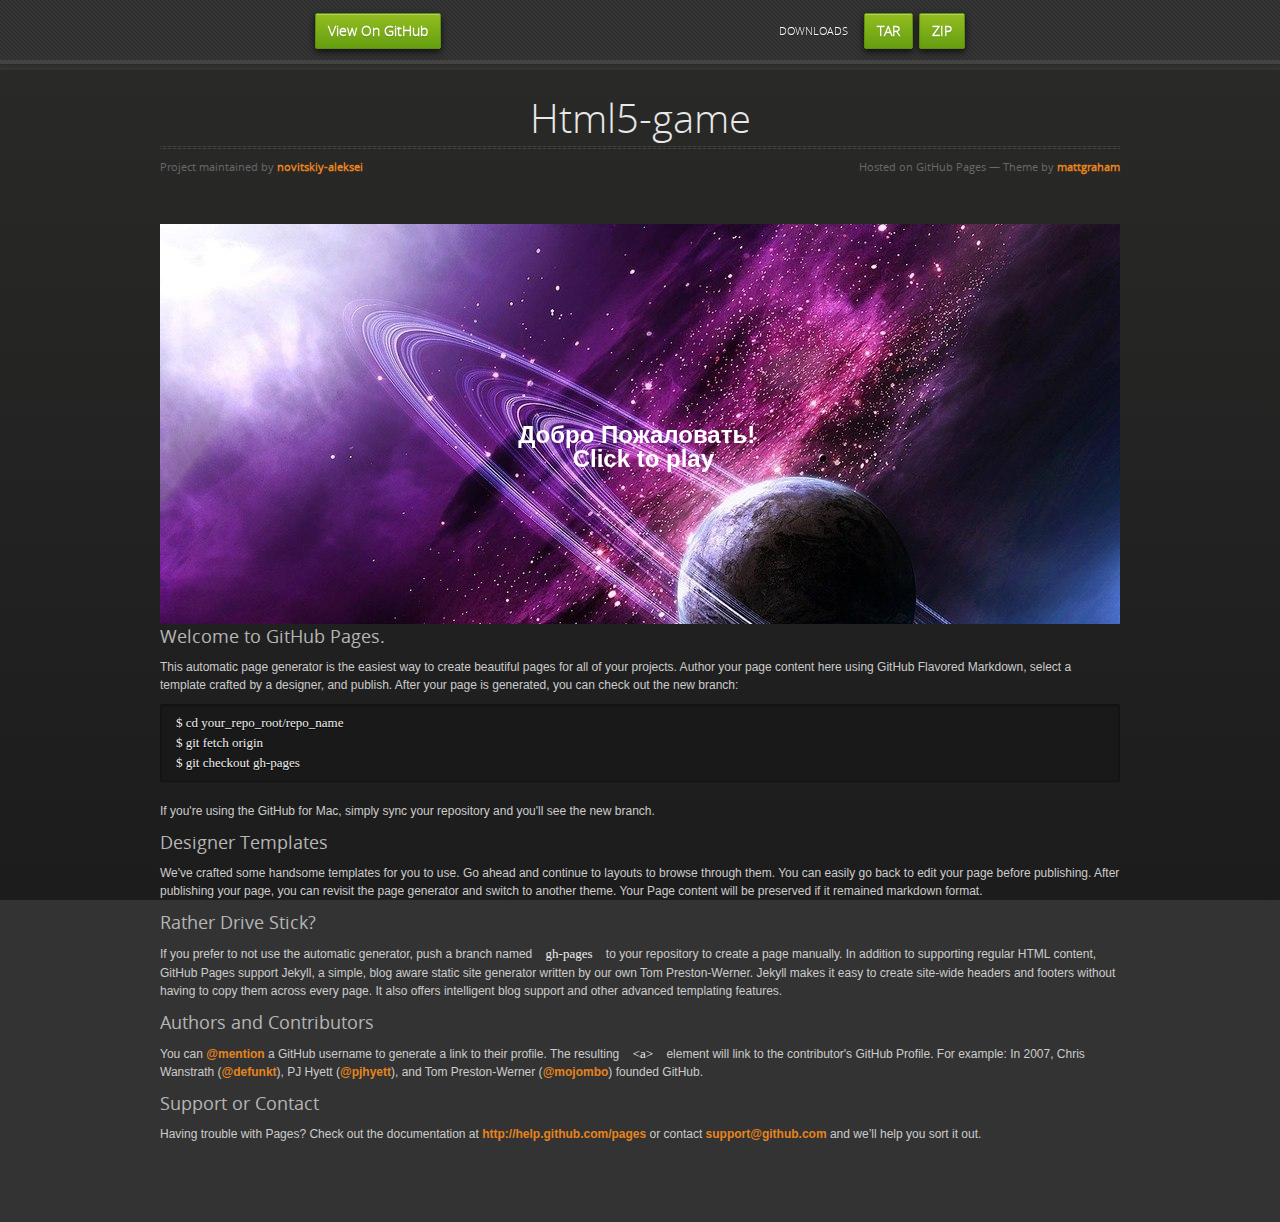
<file: index.html>
<!doctype html>
<html>
  <head>
    <meta charset="utf-8">
    <meta http-equiv="X-UA-Compatible" content="chrome=1">
    <title>Html5-game by novitskiy-aleksei</title>
    <link rel="stylesheet" href="stylesheets/styles.css">
    <link rel="stylesheet" href="stylesheets/pygment_trac.css">
    <script src="https://ajax.googleapis.com/ajax/libs/jquery/1.7.1/jquery.min.js"></script>
    <script src="javascripts/respond.js"></script>
    <!--[if lt IE 9]>
      <script src="//html5shiv.googlecode.com/svn/trunk/html5.js"></script>
    <![endif]-->
    <!--[if lt IE 8]>
    <link rel="stylesheet" href="stylesheets/ie.css">
    <![endif]-->
    <meta name="viewport" content="width=device-width, initial-scale=1, user-scalable=no">

    <link rel="stylesheet" type="text/css" href="assets/demoStyles.css" />

    <script type="text/javascript" src="assets/preloadjs-NEXT.min.js"></script>
    <script type="text/javascript" src="assets/soundjs-NEXT.min.js"></script>

    <!-- Note: All core EaselJS classes are listed here: -->
    <script type="text/javascript" src="createjs/events/Event.js"></script>
    <script type="text/javascript" src="createjs/events/EventDispatcher.js"></script>
    <script type="text/javascript" src="createjs/utils/IndexOf.js"></script>
    <script type="text/javascript" src="easeljs/utils/UID.js"></script>
    <script type="text/javascript" src="easeljs/utils/Ticker.js"></script>
    <script type="text/javascript" src="easeljs/geom/Matrix2D.js"></script>
    <script type="text/javascript" src="easeljs/geom/Point.js"></script>
    <script type="text/javascript" src="easeljs/geom/Rectangle.js"></script>
    <script type="text/javascript" src="easeljs/display/Shadow.js"></script>
    <script type="text/javascript" src="easeljs/display/SpriteSheet.js"></script>
    <script type="text/javascript" src="easeljs/display/Graphics.js"></script>
    <script type="text/javascript" src="easeljs/display/DisplayObject.js"></script>
    <script type="text/javascript" src="easeljs/display/Container.js"></script>
    <script type="text/javascript" src="easeljs/display/Stage.js"></script>
    <script type="text/javascript" src="easeljs/display/Bitmap.js"></script>
    <script type="text/javascript" src="easeljs/display/Sprite.js"></script>
    <script type="text/javascript" src="easeljs/display/BitmapAnimation.js"></script>
    <script type="text/javascript" src="easeljs/display/BitmapText.js"></script>
    <script type="text/javascript" src="easeljs/display/Shape.js"></script>
    <script type="text/javascript" src="easeljs/display/Text.js"></script>
    <script type="text/javascript" src="easeljs/display/DOMElement.js"></script>
    <script type="text/javascript" src="easeljs/events/MouseEvent.js"></script>
    <script type="text/javascript" src="easeljs/filters/Filter.js"></script>
    <script type="text/javascript" src="easeljs/ui/ButtonHelper.js"></script>
    <script type="text/javascript" src="easeljs/ui/Touch.js"></script>
    <script type="text/javascript" src="easeljs/utils/SpriteSheetUtils.js"></script>
    <script type="text/javascript" src="easeljs/utils/SpriteSheetBuilder.js"></script>

    <!-- We also provide hosted minified versions of all CreateJS libraries.
        http://code.createjs.com -->

    <!-- Game script below -->
    <script type="text/javascript" src="assets/SpaceRock.js"></script>
    <script type="text/javascript" src="assets/Ship.js"></script>

    <script>

    var DIFFICULTY = 2;			//how fast the game gets mor difficult
    var ROCK_TIME = 110;		//aprox tick count until a new asteroid gets introduced
    var SUB_ROCK_COUNT = 4;		//how many small rocks to make on rock death
    var BULLET_TIME = 5;		//ticks between bullets
    var BULLET_ENTROPY = 100;	//how much energy a bullet has before it runs out.

    var TURN_FACTOR = 7;		//how far the ship turns per frame
    var BULLET_SPEED = 17;		//how fast the bullets move

    var KEYCODE_ENTER = 13;		//usefull keycode
    var KEYCODE_SPACE = 32;		//usefull keycode
    var KEYCODE_UP = 38;		//usefull keycode
    var KEYCODE_LEFT = 37;		//usefull keycode
    var KEYCODE_RIGHT = 39;		//usefull keycode
    var KEYCODE_W = 87;			//usefull keycode
    var KEYCODE_A = 65;			//usefull keycode
    var KEYCODE_D = 68;			//usefull keycode

    var shootHeld;			//is the user holding a shoot command
    var lfHeld;				//is the user holding a turn left command
    var rtHeld;				//is the user holding a turn right command
    var fwdHeld;			//is the user holding a forward command

    var timeToRock;			//difficulty adjusted version of ROCK_TIME
    var nextRock;			//ticks left until a new space rock arrives
    var nextBullet;			//ticks left until the next shot is fired

    var rockBelt;			//space rock array
    var bulletStream;		//bullet array

    var canvas;			//Main canvas
    var stage;			//Main display stage

    var ship;			//the actual ship
    var alive;			//wheter the player is alive

    var messageField;		//Message display field
    var scoreField;			//score Field

    var loadingInterval = 0;

    var preload;

    //register key functions
    document.onkeydown = handleKeyDown;
    document.onkeyup = handleKeyUp;

    var preload;

    function init() {
        if (window.top != window) {
            document.getElementById("header").style.display = "none";
        }

        if (!createjs.Sound.initializeDefaultPlugins()) {
            document.getElementById("error").style.display = "block";
            document.getElementById("content").style.display = "none";
            return;
        }

        if (createjs.Sound.BrowserDetect.isIOS || createjs.Sound.BrowserDetect.isAndroid) {  // || createjs.Sound.BrowserDetect.isBlackberry  OJR blackberry has not been tested yet
            document.getElementById("mobile").style.display = "block";
            document.getElementById("content").style.display = "none";
            return;
        }

        canvas = document.getElementById("gameCanvas");
        stage = new createjs.Stage(canvas);
        messageField = new createjs.Text("Loading", "bold 24px Arial", "#FFFFFF");
        messageField.maxWidth = 1000;
        messageField.textAlign = "center";
        messageField.x = canvas.width / 2;
        messageField.y = canvas.height / 2;
        stage.addChild(messageField);
        stage.update(); 	//update the stage to show text

        // begin loading content (only sounds to load)
        var manifest = [
            {id:"begin", src:"assets/Game-Spawn.mp3|assets/Game-Spawn.ogg"},
            {id:"break", src:"assets/Game-Break.mp3|assets/Game-Break.ogg", data:6},
            {id:"death", src:"assets/Game-Death.mp3|assets/Game-Death.ogg"},
            {id:"laser", src:"assets/Game-Shot.mp3|assets/Game-Shot.ogg", data:6},
            {id:"music", src:"assets/18-machinae_supremacy-lord_krutors_dominion.mp3|assets/18-machinae_supremacy-lord_krutors_dominion.ogg"}
        ];

        preload = new createjs.LoadQueue();
        preload.installPlugin(createjs.Sound);
        preload.addEventListener("complete", doneLoading); // add an event listener for when load is completed
        preload.addEventListener("progress", updateLoading);
        preload.loadManifest(manifest);
    }

    function stop() {
        if (preload != null) { preload.close(); }
        createjs.Sound.stop();
    }

    function updateLoading() {
        messageField.text = "Loading " + (preload.progress*100|0) + "%"
        stage.update();
    }


    function doneLoading(event) {
        clearInterval(loadingInterval);
        scoreField = new createjs.Text("0", "bold 12px Arial", "#FFFFFF");
        scoreField.textAlign = "right";
        scoreField.x = canvas.width - 10;
        scoreField.y = 22;
        scoreField.maxWidth = 1000;

        messageField.text = "Добро Пожаловать! \r\n Click to play";

        // start the music
        createjs.Sound.play("music", createjs.Sound.INTERRUPT_NONE, 0, 0, -1, 0.4);

        watchRestart();
    }

    function watchRestart() {
        //watch for clicks
        stage.addChild(messageField);
        stage.update(); 	//update the stage to show text
        canvas.onclick = handleClick;
    }

    function handleClick() {
        //prevent extra clicks and hide text
        canvas.onclick = null;
        stage.removeChild(messageField);

        // indicate the player is now on screen
        createjs.Sound.play("begin");

        restart();
    }

    //reset all game logic
    function restart() {
        //hide anything on stage and show the score
        stage.removeAllChildren();
        scoreField.text = (0).toString();
        stage.addChild(scoreField);

        //new arrays to dump old data
        rockBelt = new Array();
        bulletStream = new Array();

        //create the player
        alive = true;
        ship = new Ship();
        ship.x = canvas.width / 2;
        ship.y = canvas.height / 2;

        //log time untill values
        timeToRock = ROCK_TIME;
        nextRock = nextBullet = 0;

        //reset key presses
        shootHeld =	lfHeld = rtHeld = fwdHeld = dnHeld = false;

        //ensure stage is blank and add the ship
        stage.clear();
        stage.addChild(ship);

        //start game timer
        if (!createjs.Ticker.hasEventListener("tick")) {
            createjs.Ticker.addEventListener("tick", tick);
        }
    }

    function tick(event) {
        //handle firing
        if(nextBullet <= 0) {
            if(alive && shootHeld){
                nextBullet = BULLET_TIME;
                fireBullet();
            }
        } else {
            nextBullet--;
        }

        //handle turning
        if(alive && lfHeld){
            ship.rotation -= TURN_FACTOR;
        } else if(alive && rtHeld) {
            ship.rotation += TURN_FACTOR;
        }

        //handle thrust
        if(alive && fwdHeld){
            ship.accelerate();
        }

        //handle new spaceRocks
        if(nextRock <= 0) {
            if(alive){
                timeToRock -= DIFFICULTY;	//reduce spaceRock spacing slowly to increase difficulty with time
                var index = getSpaceRock(SpaceRock.LRG_ROCK);
                rockBelt[index].floatOnScreen(canvas.width, canvas.height);
                nextRock = timeToRock + timeToRock*Math.random();
            }
        } else {
            nextRock--;
        }

        //handle ship looping
        if(alive && outOfBounds(ship, ship.bounds)) {
            placeInBounds(ship, ship.bounds);
        }

        //handle bullet movement and looping
        for(bullet in bulletStream) {
            var o = bulletStream[bullet];
            if(!o || !o.active) { continue; }
            if(outOfBounds(o, ship.bounds)) {
                placeInBounds(o, ship.bounds);
            }
            o.x += Math.sin(o.rotation*(Math.PI/-180))*BULLET_SPEED;
            o.y += Math.cos(o.rotation*(Math.PI/-180))*BULLET_SPEED;

            if(--o.entropy <= 0) {
                stage.removeChild(o);
                o.active = false;
            }
        }

        //handle spaceRocks (nested in one loop to prevent excess loops)
        for(spaceRock in rockBelt) {
            var o = rockBelt[spaceRock];
            if(!o || !o.active) { continue; }

            //handle spaceRock movement and looping
            if(outOfBounds(o, o.bounds)) {
                placeInBounds(o, o.bounds);
            }
            o.tick(event);


            //handle spaceRock ship collisions
            if(alive && o.hitRadius(ship.x, ship.y, ship.hit)) {
                alive = false;

                stage.removeChild(ship);
                messageField.text = "You're dead:  Click or hit enter to play again";
                stage.addChild(messageField);
                watchRestart();

                //play death sound
                createjs.Sound.play("death", createjs.Sound.INTERRUPT_ANY);
                continue;
            }

            //handle spaceRock bullet collisions
            for(bullet in bulletStream) {
                var p = bulletStream[bullet];
                if(!p || !p.active) { continue; }

                if(o.hitPoint(p.x, p.y)) {
                    var newSize;
                    switch(o.size) {
                        case SpaceRock.LRG_ROCK: newSize = SpaceRock.MED_ROCK;
                            break;
                        case SpaceRock.MED_ROCK: newSize = SpaceRock.SML_ROCK;
                            break;
                        case SpaceRock.SML_ROCK: newSize = 0;
                            break;
                    }

                    //score
                    if(alive) {
                        addScore(o.score);
                    }

                    //create more
                    if(newSize > 0) {
                        var i;
                        var index;
                        var offSet;

                        for(i=0; i < SUB_ROCK_COUNT; i++){
                            index = getSpaceRock(newSize);
                            offSet = (Math.random() * o.size*2) - o.size;
                            rockBelt[index].x = o.x + offSet;
                            rockBelt[index].y = o.y + offSet;
                        }
                    }

                    //remove
                    stage.removeChild(o);
                    rockBelt[spaceRock].active = false;

                    stage.removeChild(p);
                    bulletStream[bullet].active = false;

                    // play sound
                    createjs.Sound.play("break", createjs.Sound.INTERUPT_LATE, 0, 0.8);
                }
            }
        }

        //call sub ticks
        ship.tick(event);
        stage.update(event);
    }

    function outOfBounds(o, bounds) {
        //is it visibly off screen
        return o.x < bounds*-2 || o.y < bounds*-2 || o.x > canvas.width+bounds*2 || o.y > canvas.height+bounds*2;
    }

    function placeInBounds(o, bounds) {
        //if its visual bounds are entirely off screen place it off screen on the other side
        if(o.x > canvas.width+bounds*2) {
            o.x = bounds*-2;
        } else if(o.x < bounds*-2) {
            o.x = canvas.width+bounds*2;
        }

        //if its visual bounds are entirely off screen place it off screen on the other side
        if(o.y > canvas.height+bounds*2) {
            o.y = bounds*-2;
        } else if(o.y < bounds*-2) {
            o.y = canvas.height+bounds*2;
        }
    }

    function fireBullet() {
        //create the bullet
        var o = bulletStream[getBullet()];
        o.x = ship.x;
        o.y = ship.y;
        o.rotation = ship.rotation;
        o.entropy = BULLET_ENTROPY;
        o.active = true;

        //draw the bullet
        o.graphics.beginStroke("#FFFFFF").moveTo(-1, 0).lineTo(1, 0);

        // play the shot sound
        createjs.Sound.play("laser", createjs.Sound.INTERUPT_LATE);
    }

    function getSpaceRock(size) {
        var i = 0;
        var len = rockBelt.length;

        //pooling approach
        while(i <= len){
            if(!rockBelt[i]) {
                rockBelt[i] = new SpaceRock(size);
                break;
            } else if(!rockBelt[i].active) {
                rockBelt[i].activate(size);
                break;
            } else {
                i++;
            }
        }

        if(len == 0) {
            rockBelt[0] = new SpaceRock(size);
        }

        stage.addChild(rockBelt[i]);
        return i;
    }

    function getBullet() {
        var i = 0;
        var len = bulletStream.length;

        //pooling approach
        while(i <= len){
            if(!bulletStream[i]) {
                bulletStream[i] = new createjs.Shape();
                break;
            } else if(!bulletStream[i].active) {
                bulletStream[i].active = true;
                break;
            } else {
                i++;
            }
        }

        if(len == 0) {
            bulletStream[0] = new createjs.Shape();
        }

        stage.addChild(bulletStream[i]);
        return i;
    }

    //allow for WASD and arrow control scheme
    function handleKeyDown(e) {
        //cross browser issues exist
        if(!e){ var e = window.event; }
        switch(e.keyCode) {
            case KEYCODE_SPACE:	shootHeld = true; return false;
            case KEYCODE_A:
            case KEYCODE_LEFT:	lfHeld = true; return false;
            case KEYCODE_D:
            case KEYCODE_RIGHT: rtHeld = true; return false;
            case KEYCODE_W:
            case KEYCODE_UP:	fwdHeld = true; return false;
            case KEYCODE_ENTER:	 if(canvas.onclick == handleClick){ handleClick(); }return false;
        }
    }

    function handleKeyUp(e) {
        //cross browser issues exist
        if(!e){ var e = window.event; }
        switch(e.keyCode) {
            case KEYCODE_SPACE:	shootHeld = false; break;
            case KEYCODE_A:
            case KEYCODE_LEFT:	lfHeld = false; break;
            case KEYCODE_D:
            case KEYCODE_RIGHT: rtHeld = false; break;
            case KEYCODE_W:
            case KEYCODE_UP:	fwdHeld = false; break;
        }
    }

    function addScore(value) {
        //trust the field will have a number and add the score
        scoreField.text = (Number(scoreField.text) + Number(value)).toString();
    }

    </script>

  </head>

  <style type="text/css">
      #content{margin: 0 auto;user-select: none;background-color:#000000;width: 960px;height: 400px;}
      .title{margin: 0 auto;text-align: center;font-size: 45px;}
      #gameCanvas{background-image: url(assets/background.jpg);}
  </style>

  <body onload="init();">
      <div id="header">
        <nav>
          <li class="fork"><a href="https://github.com/novitskiy-aleksei/html5-game">View On GitHub</a></li>
          <li class="downloads"><a href="https://github.com/novitskiy-aleksei/html5-game/zipball/master">ZIP</a></li>
          <li class="downloads"><a href="https://github.com/novitskiy-aleksei/html5-game/tarball/master">TAR</a></li>
          <li class="title">DOWNLOADS</li>
        </nav>
      </div><!-- end header -->

    <div class="wrapper">

      <section>
        <div id="title">
          <h1>Html5-game</h1>
          <p></p>
          <hr>
          <span class="credits left">Project maintained by <a href="https://github.com/novitskiy-aleksei">novitskiy-aleksei</a></span>
          <span class="credits right">Hosted on GitHub Pages &mdash; Theme by <a href="https://twitter.com/michigangraham">mattgraham</a></span>
        </div>

          <div id="content">
              <canvas id="gameCanvas" width="960" height="400"></canvas>
          </div>

          <div id="error">
              <h1>Sorry!</h1>
              <p>SoundJS is not currently supported in your browser.</p>
          </div>

        <h3>
<a name="welcome-to-github-pages" class="anchor" href="#welcome-to-github-pages"><span class="octicon octicon-link"></span></a>Welcome to GitHub Pages.</h3>

<p>This automatic page generator is the easiest way to create beautiful pages for all of your projects. Author your page content here using GitHub Flavored Markdown, select a template crafted by a designer, and publish. After your page is generated, you can check out the new branch:</p>

<pre><code>$ cd your_repo_root/repo_name
$ git fetch origin
$ git checkout gh-pages
</code></pre>

<p>If you're using the GitHub for Mac, simply sync your repository and you'll see the new branch.</p>

<h3>
<a name="designer-templates" class="anchor" href="#designer-templates"><span class="octicon octicon-link"></span></a>Designer Templates</h3>

<p>We've crafted some handsome templates for you to use. Go ahead and continue to layouts to browse through them. You can easily go back to edit your page before publishing. After publishing your page, you can revisit the page generator and switch to another theme. Your Page content will be preserved if it remained markdown format.</p>

<h3>
<a name="rather-drive-stick" class="anchor" href="#rather-drive-stick"><span class="octicon octicon-link"></span></a>Rather Drive Stick?</h3>

<p>If you prefer to not use the automatic generator, push a branch named <code>gh-pages</code> to your repository to create a page manually. In addition to supporting regular HTML content, GitHub Pages support Jekyll, a simple, blog aware static site generator written by our own Tom Preston-Werner. Jekyll makes it easy to create site-wide headers and footers without having to copy them across every page. It also offers intelligent blog support and other advanced templating features.</p>

<h3>
<a name="authors-and-contributors" class="anchor" href="#authors-and-contributors"><span class="octicon octicon-link"></span></a>Authors and Contributors</h3>

<p>You can <a href="https://github.com/blog/821" class="user-mention">@mention</a> a GitHub username to generate a link to their profile. The resulting <code>&lt;a&gt;</code> element will link to the contributor's GitHub Profile. For example: In 2007, Chris Wanstrath (<a href="https://github.com/defunkt" class="user-mention">@defunkt</a>), PJ Hyett (<a href="https://github.com/pjhyett" class="user-mention">@pjhyett</a>), and Tom Preston-Werner (<a href="https://github.com/mojombo" class="user-mention">@mojombo</a>) founded GitHub.</p>

<h3>
<a name="support-or-contact" class="anchor" href="#support-or-contact"><span class="octicon octicon-link"></span></a>Support or Contact</h3>

<p>Having trouble with Pages? Check out the documentation at <a href="http://help.github.com/pages">http://help.github.com/pages</a> or contact <a href="mailto:support@github.com">support@github.com</a> and we’ll help you sort it out.</p>
      </section>

    </div>
    <!--[if !IE]><script>fixScale(document);</script><![endif]-->
    
  </body>
</html>
</file>
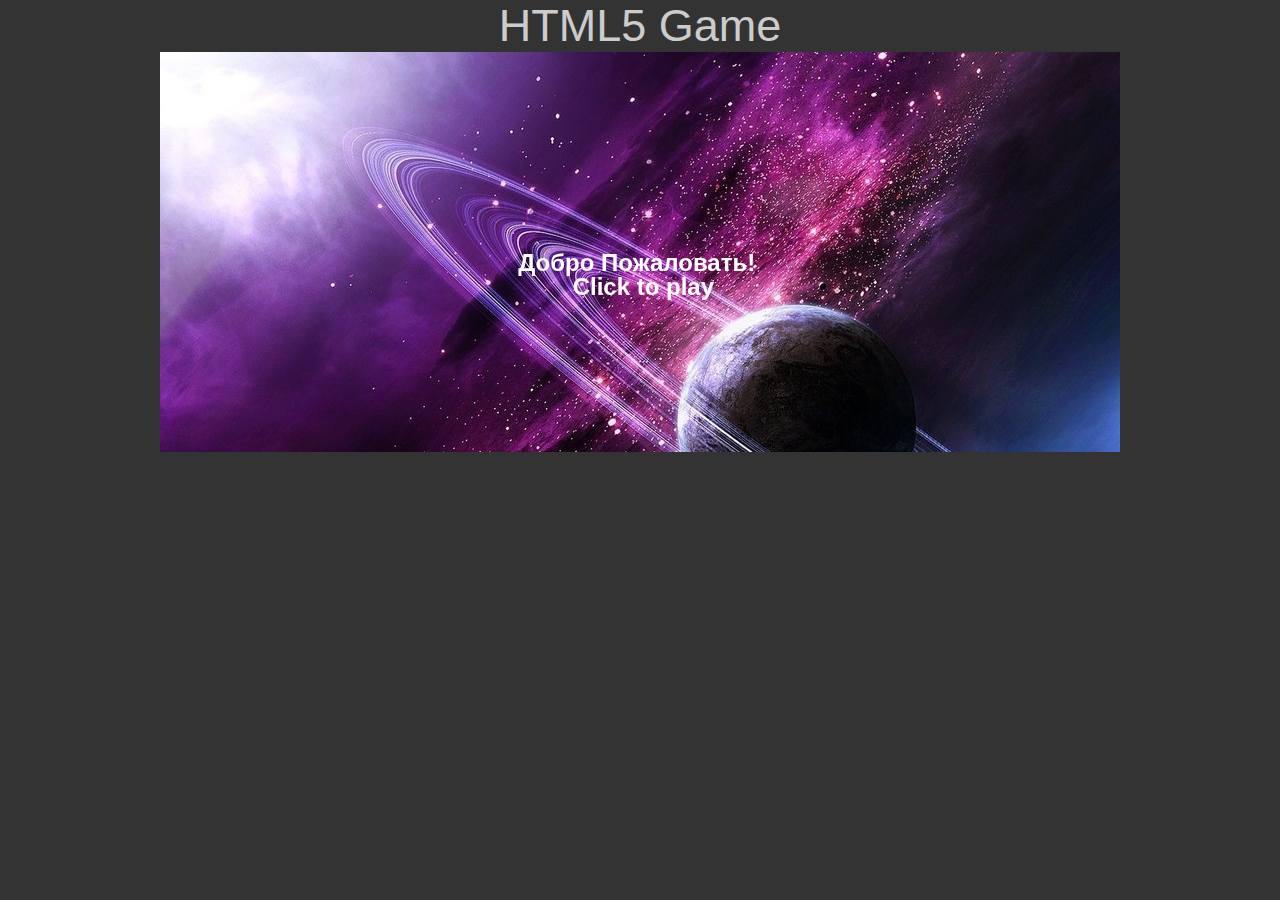
<file: Game.html>
<!DOCTYPE html>
<html>
<head>
	<meta http-equiv="Content-Type" content="text/html; charset=UTF-8" />
	<title>CreateJS Example: Space Rocks Game</title>
	
	
	<script>
		// this sets the namespace for CreateJS to the window object, so you can instantiate objects without specifying 
		// the namespace: "new Graphics()" instead of "new createjs.Graphics()"
		// this is a quick way to make projects built on pervious versions of EaselJS run without extensive modifications
	</script>
	
	<script type="text/javascript" src="assets/preloadjs-NEXT.min.js"></script>
	<script type="text/javascript" src="assets/soundjs-NEXT.min.js"></script>

	<!-- Note: All core EaselJS classes are listed here: -->
	<script type="text/javascript" src="createjs/events/Event.js"></script>
	<script type="text/javascript" src="createjs/events/EventDispatcher.js"></script>
	<script type="text/javascript" src="createjs/utils/IndexOf.js"></script>
	<script type="text/javascript" src="easeljs/utils/UID.js"></script>
	<script type="text/javascript" src="easeljs/utils/Ticker.js"></script>
	<script type="text/javascript" src="easeljs/geom/Matrix2D.js"></script>
	<script type="text/javascript" src="easeljs/geom/Point.js"></script>
	<script type="text/javascript" src="easeljs/geom/Rectangle.js"></script>
	<script type="text/javascript" src="easeljs/display/Shadow.js"></script>
	<script type="text/javascript" src="easeljs/display/SpriteSheet.js"></script>
	<script type="text/javascript" src="easeljs/display/Graphics.js"></script>
	<script type="text/javascript" src="easeljs/display/DisplayObject.js"></script>
	<script type="text/javascript" src="easeljs/display/Container.js"></script>
	<script type="text/javascript" src="easeljs/display/Stage.js"></script>
	<script type="text/javascript" src="easeljs/display/Bitmap.js"></script>
	<script type="text/javascript" src="easeljs/display/Sprite.js"></script>
	<script type="text/javascript" src="easeljs/display/BitmapAnimation.js"></script>
	<script type="text/javascript" src="easeljs/display/BitmapText.js"></script>
	<script type="text/javascript" src="easeljs/display/Shape.js"></script>
	<script type="text/javascript" src="easeljs/display/Text.js"></script>
	<script type="text/javascript" src="easeljs/display/DOMElement.js"></script>
	<script type="text/javascript" src="easeljs/events/MouseEvent.js"></script>
	<script type="text/javascript" src="easeljs/filters/Filter.js"></script>
	<script type="text/javascript" src="easeljs/ui/ButtonHelper.js"></script>
	<script type="text/javascript" src="easeljs/ui/Touch.js"></script>
	<script type="text/javascript" src="easeljs/utils/SpriteSheetUtils.js"></script>
	<script type="text/javascript" src="easeljs/utils/SpriteSheetBuilder.js"></script>

	<!-- We also provide hosted minified versions of all CreateJS libraries.
	    http://code.createjs.com -->

	<!-- Game script below -->
	<script type="text/javascript" src="assets/SpaceRock.js"></script>
	<script type="text/javascript" src="assets/Ship.js"></script>
	<script>

	var DIFFICULTY = 2;			//how fast the game gets mor difficult
	var ROCK_TIME = 110;		//aprox tick count until a new asteroid gets introduced
	var SUB_ROCK_COUNT = 4;		//how many small rocks to make on rock death
	var BULLET_TIME = 5;		//ticks between bullets
	var BULLET_ENTROPY = 100;	//how much energy a bullet has before it runs out.

	var TURN_FACTOR = 7;		//how far the ship turns per frame
	var BULLET_SPEED = 17;		//how fast the bullets move

	var KEYCODE_ENTER = 13;		//usefull keycode
	var KEYCODE_SPACE = 32;		//usefull keycode
	var KEYCODE_UP = 38;		//usefull keycode
	var KEYCODE_LEFT = 37;		//usefull keycode
	var KEYCODE_RIGHT = 39;		//usefull keycode
	var KEYCODE_W = 87;			//usefull keycode
	var KEYCODE_A = 65;			//usefull keycode
	var KEYCODE_D = 68;			//usefull keycode

	var shootHeld;			//is the user holding a shoot command
	var lfHeld;				//is the user holding a turn left command
	var rtHeld;				//is the user holding a turn right command
	var fwdHeld;			//is the user holding a forward command

	var timeToRock;			//difficulty adjusted version of ROCK_TIME
	var nextRock;			//ticks left until a new space rock arrives
	var nextBullet;			//ticks left until the next shot is fired

	var rockBelt;			//space rock array
	var bulletStream;		//bullet array

	var canvas;			//Main canvas
	var stage;			//Main display stage

	var ship;			//the actual ship
	var alive;			//wheter the player is alive

	var messageField;		//Message display field
	var scoreField;			//score Field

	var loadingInterval = 0;

    var preload;

	//register key functions
	document.onkeydown = handleKeyDown;
	document.onkeyup = handleKeyUp;

	var preload;

	function init() {
	    if (window.top != window) {
	       document.getElementById("header").style.display = "none";
	   	}

	    if (!createjs.Sound.initializeDefaultPlugins()) {
	         document.getElementById("error").style.display = "block";
	         document.getElementById("content").style.display = "none";
	         return;
	    }

 		if (createjs.Sound.BrowserDetect.isIOS || createjs.Sound.BrowserDetect.isAndroid) {  // || createjs.Sound.BrowserDetect.isBlackberry  OJR blackberry has not been tested yet
			document.getElementById("mobile").style.display = "block";
	        document.getElementById("content").style.display = "none";
	        return;
		}

		canvas = document.getElementById("gameCanvas");
		stage = new createjs.Stage(canvas);
		messageField = new createjs.Text("Loading", "bold 24px Arial", "#FFFFFF");
		messageField.maxWidth = 1000;
		messageField.textAlign = "center";
		messageField.x = canvas.width / 2;
		messageField.y = canvas.height / 2;
		stage.addChild(messageField);
		stage.update(); 	//update the stage to show text

		// begin loading content (only sounds to load)
		var manifest = [
			{id:"begin", src:"assets/Game-Spawn.mp3|assets/Game-Spawn.ogg"},
			{id:"break", src:"assets/Game-Break.mp3|assets/Game-Break.ogg", data:6},
			{id:"death", src:"assets/Game-Death.mp3|assets/Game-Death.ogg"},
			{id:"laser", src:"assets/Game-Shot.mp3|assets/Game-Shot.ogg", data:6},
			{id:"music", src:"assets/18-machinae_supremacy-lord_krutors_dominion.mp3|assets/18-machinae_supremacy-lord_krutors_dominion.ogg"}
		];

        preload = new createjs.LoadQueue();
        preload.installPlugin(createjs.Sound);
		preload.addEventListener("complete", doneLoading); // add an event listener for when load is completed
        preload.addEventListener("progress", updateLoading);
	    preload.loadManifest(manifest);
	}

	function stop() {
		if (preload != null) { preload.close(); }
		createjs.Sound.stop();
	}

	function updateLoading() {
		messageField.text = "Loading " + (preload.progress*100|0) + "%"
		stage.update();
	}


	function doneLoading(event) {
		clearInterval(loadingInterval);
		scoreField = new createjs.Text("0", "bold 12px Arial", "#FFFFFF");
		scoreField.textAlign = "right";
		scoreField.x = canvas.width - 10;
		scoreField.y = 22;
		scoreField.maxWidth = 1000;

		messageField.text = "Добро Пожаловать! \r\n Click to play";

		// start the music
		createjs.Sound.play("music", createjs.Sound.INTERRUPT_NONE, 0, 0, -1, 0.4);

		watchRestart();
	}

	function watchRestart() {
		//watch for clicks
		stage.addChild(messageField);
		stage.update(); 	//update the stage to show text
		canvas.onclick = handleClick;
	}

	function handleClick() {
		//prevent extra clicks and hide text
		canvas.onclick = null;
		stage.removeChild(messageField);

		// indicate the player is now on screen
		createjs.Sound.play("begin");   

		restart();
	}

	//reset all game logic
	function restart() {
		//hide anything on stage and show the score
		stage.removeAllChildren();
		scoreField.text = (0).toString();
		stage.addChild(scoreField);

		//new arrays to dump old data
		rockBelt = new Array();
		bulletStream = new Array();

		//create the player
		alive = true;
		ship = new Ship();
		ship.x = canvas.width / 2;
		ship.y = canvas.height / 2;

		//log time untill values
		timeToRock = ROCK_TIME;
		nextRock = nextBullet = 0;

		//reset key presses
		shootHeld =	lfHeld = rtHeld = fwdHeld = dnHeld = false;

		//ensure stage is blank and add the ship
		stage.clear();
		stage.addChild(ship);

		//start game timer   
		if (!createjs.Ticker.hasEventListener("tick")) { 
			createjs.Ticker.addEventListener("tick", tick);
		}                                               
	}

	function tick(event) {
		//handle firing
		if(nextBullet <= 0) {
			if(alive && shootHeld){
				nextBullet = BULLET_TIME;
				fireBullet();
			}
		} else {
			nextBullet--;
		}

		//handle turning
		if(alive && lfHeld){
			ship.rotation -= TURN_FACTOR;
		} else if(alive && rtHeld) {
			ship.rotation += TURN_FACTOR;
		}

		//handle thrust
		if(alive && fwdHeld){
			ship.accelerate();
		}

		//handle new spaceRocks
		if(nextRock <= 0) {
			if(alive){
				timeToRock -= DIFFICULTY;	//reduce spaceRock spacing slowly to increase difficulty with time
				var index = getSpaceRock(SpaceRock.LRG_ROCK);
				rockBelt[index].floatOnScreen(canvas.width, canvas.height);
				nextRock = timeToRock + timeToRock*Math.random();
			}
		} else {
			nextRock--;
		}

		//handle ship looping
		if(alive && outOfBounds(ship, ship.bounds)) {
			placeInBounds(ship, ship.bounds);
		}

		//handle bullet movement and looping
		for(bullet in bulletStream) {
			var o = bulletStream[bullet];
			if(!o || !o.active) { continue; }
			if(outOfBounds(o, ship.bounds)) {
				placeInBounds(o, ship.bounds);
			}
			o.x += Math.sin(o.rotation*(Math.PI/-180))*BULLET_SPEED;
			o.y += Math.cos(o.rotation*(Math.PI/-180))*BULLET_SPEED;

			if(--o.entropy <= 0) {
				stage.removeChild(o);
				o.active = false;
			}
		}

		//handle spaceRocks (nested in one loop to prevent excess loops)
		for(spaceRock in rockBelt) {
			var o = rockBelt[spaceRock];
			if(!o || !o.active) { continue; }

			//handle spaceRock movement and looping
			if(outOfBounds(o, o.bounds)) {
				placeInBounds(o, o.bounds);
			}
			o.tick(event);


			//handle spaceRock ship collisions
			if(alive && o.hitRadius(ship.x, ship.y, ship.hit)) {
				alive = false;

				stage.removeChild(ship);
				messageField.text = "You're dead:  Click or hit enter to play again";
				stage.addChild(messageField);
				watchRestart();

				//play death sound
				createjs.Sound.play("death", createjs.Sound.INTERRUPT_ANY);
				continue;
			}

			//handle spaceRock bullet collisions
			for(bullet in bulletStream) {
				var p = bulletStream[bullet];
				if(!p || !p.active) { continue; }

				if(o.hitPoint(p.x, p.y)) {
					var newSize;
					switch(o.size) {
						case SpaceRock.LRG_ROCK: newSize = SpaceRock.MED_ROCK;
							break;
						case SpaceRock.MED_ROCK: newSize = SpaceRock.SML_ROCK;
							break;
						case SpaceRock.SML_ROCK: newSize = 0;
							break;
					}

					//score
					if(alive) {
						addScore(o.score);
					}

					//create more
					if(newSize > 0) {
						var i;
						var index;
						var offSet;

						for(i=0; i < SUB_ROCK_COUNT; i++){
							index = getSpaceRock(newSize);
							offSet = (Math.random() * o.size*2) - o.size;
							rockBelt[index].x = o.x + offSet;
							rockBelt[index].y = o.y + offSet;
						}
					}

					//remove
					stage.removeChild(o);
					rockBelt[spaceRock].active = false;

					stage.removeChild(p);
					bulletStream[bullet].active = false;

					// play sound
					createjs.Sound.play("break", createjs.Sound.INTERUPT_LATE, 0, 0.8);
				}
			}
		}

		//call sub ticks
		ship.tick(event);
		stage.update(event);
	}

	function outOfBounds(o, bounds) {
		//is it visibly off screen
		return o.x < bounds*-2 || o.y < bounds*-2 || o.x > canvas.width+bounds*2 || o.y > canvas.height+bounds*2;
	}

	function placeInBounds(o, bounds) {
		//if its visual bounds are entirely off screen place it off screen on the other side
		if(o.x > canvas.width+bounds*2) {
			o.x = bounds*-2;
		} else if(o.x < bounds*-2) {
			o.x = canvas.width+bounds*2;
		}

		//if its visual bounds are entirely off screen place it off screen on the other side
		if(o.y > canvas.height+bounds*2) {
			o.y = bounds*-2;
		} else if(o.y < bounds*-2) {
			o.y = canvas.height+bounds*2;
		}
	}

	function fireBullet() {
		//create the bullet
		var o = bulletStream[getBullet()];
		o.x = ship.x;
		o.y = ship.y;
		o.rotation = ship.rotation;
		o.entropy = BULLET_ENTROPY;
		o.active = true;

		//draw the bullet
		o.graphics.beginStroke("#FFFFFF").moveTo(-1, 0).lineTo(1, 0);

		// play the shot sound
		createjs.Sound.play("laser", createjs.Sound.INTERUPT_LATE);
	}

	function getSpaceRock(size) {
		var i = 0;
		var len = rockBelt.length;

		//pooling approach
		while(i <= len){
			if(!rockBelt[i]) {
				rockBelt[i] = new SpaceRock(size);
				break;
			} else if(!rockBelt[i].active) {
				rockBelt[i].activate(size);
				break;
			} else {
				i++;
			}
		}

		if(len == 0) {
			rockBelt[0] = new SpaceRock(size);
		}

		stage.addChild(rockBelt[i]);
		return i;
	}

	function getBullet() {
		var i = 0;
		var len = bulletStream.length;

		//pooling approach
		while(i <= len){
			if(!bulletStream[i]) {
				bulletStream[i] = new createjs.Shape();
				break;
			} else if(!bulletStream[i].active) {
				bulletStream[i].active = true;
				break;
			} else {
				i++;
			}
		}

		if(len == 0) {
			bulletStream[0] = new createjs.Shape();
		}

		stage.addChild(bulletStream[i]);
		return i;
	}

	//allow for WASD and arrow control scheme
	function handleKeyDown(e) {
		//cross browser issues exist
		if(!e){ var e = window.event; }
		switch(e.keyCode) {
			case KEYCODE_SPACE:	shootHeld = true; return false;
			case KEYCODE_A:
			case KEYCODE_LEFT:	lfHeld = true; return false;
			case KEYCODE_D:
			case KEYCODE_RIGHT: rtHeld = true; return false;
			case KEYCODE_W:
			case KEYCODE_UP:	fwdHeld = true; return false;
			case KEYCODE_ENTER:	 if(canvas.onclick == handleClick){ handleClick(); }return false;
		}
	}

	function handleKeyUp(e) {
		//cross browser issues exist
		if(!e){ var e = window.event; }
		switch(e.keyCode) {
			case KEYCODE_SPACE:	shootHeld = false; break;
			case KEYCODE_A:
			case KEYCODE_LEFT:	lfHeld = false; break;
			case KEYCODE_D:
			case KEYCODE_RIGHT: rtHeld = false; break;
			case KEYCODE_W:
			case KEYCODE_UP:	fwdHeld = false; break;
		}
	}

	function addScore(value) {
		//trust the field will have a number and add the score
		scoreField.text = (Number(scoreField.text) + Number(value)).toString();
	}

	</script>

	<link rel="stylesheet" type="text/css" href="assets/demoStyles.css" />
</head>

<style type="text/css">
    #content{margin: 0 auto;user-select: none;background-color:#000000;width: 960px;height: 400px;}
    .title{margin: 0 auto;text-align: center;font-size: 45px;}
    #gameCanvas{background-image: url(assets/background.jpg);}
</style>

<body onload="init();">

<!--
	<header id="header" class="SoundJS">
	    <h1><span class="text-product">Sound<strong>JS</strong></span> Space Rocks Game</h1>
	    <p>Example use of SoundJS for a game, built <a href="http://www.easeljs.com" target="_blank">EaselJS</a> a canvas management tool.
	        Music Copyright &copy; 2010 <a href="http://machinaesupremacy.com" target="_blank">Machinae Supremacy</a> - Lord Krutors Dominion. Used with permission for non commercial use.</p>
	</header>
-->
    <div class="title">HTML5 Game</div>
	<div id="content">
		<canvas id="gameCanvas" width="960" height="400"></canvas>
	</div>

	<div id="error">
		<h1>Sorry!</h1>
		<p>SoundJS is not currently supported in your browser.</p>
	</div>

</body>
</html>
</file>
<file: stylesheets/styles.css>
@font-face {
  font-family: 'OpenSansLight';
  src: url("../fonts/OpenSans-Light-webfont.eot");
  src: url("../fonts/OpenSans-Light-webfont.eot?#iefix") format("embedded-opentype"), url("../fonts/OpenSans-Light-webfont.woff") format("woff"), url("../fonts/OpenSans-Light-webfont.ttf") format("truetype"), url("../fonts/OpenSans-Light-webfont.svg#OpenSansLight") format("svg");
  font-weight: normal;
  font-style: normal;
}

@font-face {
  font-family: 'OpenSansLightItalic';
  src: url("../fonts/OpenSans-LightItalic-webfont.eot");
  src: url("../fonts/OpenSans-LightItalic-webfont.eot?#iefix") format("embedded-opentype"), url("../fonts/OpenSans-LightItalic-webfont.woff") format("woff"), url("../fonts/OpenSans-LightItalic-webfont.ttf") format("truetype"), url("../fonts/OpenSans-LightItalic-webfont.svg#OpenSansLightItalic") format("svg");
  font-weight: normal;
  font-style: normal;
}

@font-face {
  font-family: 'OpenSansRegular';
  src: url("../fonts/OpenSans-Regular-webfont.eot");
  src: url("../fonts/OpenSans-Regular-webfont.eot?#iefix") format("embedded-opentype"), url("../fonts/OpenSans-Regular-webfont.woff") format("woff"), url("../fonts/OpenSans-Regular-webfont.ttf") format("truetype"), url("../fonts/OpenSans-Regular-webfont.svg#OpenSansRegular") format("svg");
  font-weight: normal;
  font-style: normal;
  -webkit-font-smoothing: antialiased;
}

@font-face {
  font-family: 'OpenSansItalic';
  src: url("../fonts/OpenSans-Italic-webfont.eot");
  src: url("../fonts/OpenSans-Italic-webfont.eot?#iefix") format("embedded-opentype"), url("../fonts/OpenSans-Italic-webfont.woff") format("woff"), url("../fonts/OpenSans-Italic-webfont.ttf") format("truetype"), url("../fonts/OpenSans-Italic-webfont.svg#OpenSansItalic") format("svg");
  font-weight: normal;
  font-style: normal;
  -webkit-font-smoothing: antialiased;
}

@font-face {
  font-family: 'OpenSansSemibold';
  src: url("../fonts/OpenSans-Semibold-webfont.eot");
  src: url("../fonts/OpenSans-Semibold-webfont.eot?#iefix") format("embedded-opentype"), url("../fonts/OpenSans-Semibold-webfont.woff") format("woff"), url("../fonts/OpenSans-Semibold-webfont.ttf") format("truetype"), url("../fonts/OpenSans-Semibold-webfont.svg#OpenSansSemibold") format("svg");
  font-weight: normal;
  font-style: normal;
  -webkit-font-smoothing: antialiased;
}

@font-face {
  font-family: 'OpenSansSemiboldItalic';
  src: url("../fonts/OpenSans-SemiboldItalic-webfont.eot");
  src: url("../fonts/OpenSans-SemiboldItalic-webfont.eot?#iefix") format("embedded-opentype"), url("../fonts/OpenSans-SemiboldItalic-webfont.woff") format("woff"), url("../fonts/OpenSans-SemiboldItalic-webfont.ttf") format("truetype"), url("../fonts/OpenSans-SemiboldItalic-webfont.svg#OpenSansSemiboldItalic") format("svg");
  font-weight: normal;
  font-style: normal;
  -webkit-font-smoothing: antialiased;
}

@font-face {
  font-family: 'OpenSansBold';
  src: url("../fonts/OpenSans-Bold-webfont.eot");
  src: url("../fonts/OpenSans-Bold-webfont.eot?#iefix") format("embedded-opentype"), url("../fonts/OpenSans-Bold-webfont.woff") format("woff"), url("../fonts/OpenSans-Bold-webfont.ttf") format("truetype"), url("../fonts/OpenSans-Bold-webfont.svg#OpenSansBold") format("svg");
  font-weight: normal;
  font-style: normal;
  -webkit-font-smoothing: antialiased;
}

@font-face {
  font-family: 'OpenSansBoldItalic';
  src: url("../fonts/OpenSans-BoldItalic-webfont.eot");
  src: url("../fonts/OpenSans-BoldItalic-webfont.eot?#iefix") format("embedded-opentype"), url("../fonts/OpenSans-BoldItalic-webfont.woff") format("woff"), url("../fonts/OpenSans-BoldItalic-webfont.ttf") format("truetype"), url("../fonts/OpenSans-BoldItalic-webfont.svg#OpenSansBoldItalic") format("svg");
  font-weight: normal;
  font-style: normal;
  -webkit-font-smoothing: antialiased;
}

/* normalize.css 2012-02-07T12:37 UTC - http://github.com/necolas/normalize.css */
/* =============================================================================
   HTML5 display definitions
   ========================================================================== */
/*
 * Corrects block display not defined in IE6/7/8/9 & FF3
 */
article,
aside,
details,
figcaption,
figure,
footer,
header,
hgroup,
nav,
section,
summary {
  display: block;
}

/*
 * Corrects inline-block display not defined in IE6/7/8/9 & FF3
 */
audio,
canvas,
video {
  display: inline-block;
  *display: inline;
  *zoom: 1;
}

/*
 * Prevents modern browsers from displaying 'audio' without controls
 */
audio:not([controls]) {
  display: none;
}

/*
 * Addresses styling for 'hidden' attribute not present in IE7/8/9, FF3, S4
 * Known issue: no IE6 support
 */
[hidden] {
  display: none;
}

/* =============================================================================
   Base
   ========================================================================== */
/*
 * 1. Corrects text resizing oddly in IE6/7 when body font-size is set using em units
 *    http://clagnut.com/blog/348/#c790
 * 2. Prevents iOS text size adjust after orientation change, without disabling user zoom
 *    www.456bereastreet.com/archive/201012/controlling_text_size_in_safari_for_ios_without_disabling_user_zoom/
 */
html {
  font-size: 100%;
  /* 1 */
  -webkit-text-size-adjust: 100%;
  /* 2 */
  -ms-text-size-adjust: 100%;
  /* 2 */
}

/*
 * Addresses font-family inconsistency between 'textarea' and other form elements.
 */
html,
button,
input,
select,
textarea {
  font-family: sans-serif;
}

/*
 * Addresses margins handled incorrectly in IE6/7
 */
body {
  margin: 0;
}

/* =============================================================================
   Links
   ========================================================================== */
/*
 * Addresses outline displayed oddly in Chrome
 */
a:focus {
  outline: thin dotted;
}

/*
 * Improves readability when focused and also mouse hovered in all browsers
 * people.opera.com/patrickl/experiments/keyboard/test
 */
a:hover,
a:active {
  outline: 0;
}

/* =============================================================================
   Typography
   ========================================================================== */
/*
 * Addresses font sizes and margins set differently in IE6/7
 * Addresses font sizes within 'section' and 'article' in FF4+, Chrome, S5
 */
h1 {
  font-size: 2em;
  margin: 0.67em 0;
}

h2 {
  font-size: 1.5em;
  margin: 0.83em 0;
}

h3 {
  font-size: 1.17em;
  margin: 1em 0;
}

h4 {
  font-size: 1em;
  margin: 1.33em 0;
}

h5 {
  font-size: 0.83em;
  margin: 1.67em 0;
}

h6 {
  font-size: 0.75em;
  margin: 2.33em 0;
}

/*
 * Addresses styling not present in IE7/8/9, S5, Chrome
 */
abbr[title] {
  border-bottom: 1px dotted;
}

/*
 * Addresses style set to 'bolder' in FF3+, S4/5, Chrome
*/
b,
strong {
  font-weight: bold;
}

blockquote {
  margin: 1em 40px;
}

/*
 * Addresses styling not present in S5, Chrome
 */
dfn {
  font-style: italic;
}

/*
 * Addresses styling not present in IE6/7/8/9
 */
mark {
  background: #ff0;
  color: #000;
}

/*
 * Addresses margins set differently in IE6/7
 */
p,
pre {
  margin: 1em 0;
}

/*
 * Corrects font family set oddly in IE6, S4/5, Chrome
 * en.wikipedia.org/wiki/User:Davidgothberg/Test59
 */
pre,
code,
kbd,
samp {
  font-family: monospace, serif;
  _font-family: 'courier new', monospace;
  font-size: 1em;
}

/*
 * 1. Addresses CSS quotes not supported in IE6/7
 * 2. Addresses quote property not supported in S4
 */
/* 1 */
q {
  quotes: none;
}

/* 2 */
q:before,
q:after {
  content: '';
  content: none;
}

small {
  font-size: 75%;
}

/*
 * Prevents sub and sup affecting line-height in all browsers
 * gist.github.com/413930
 */
sub,
sup {
  font-size: 75%;
  line-height: 0;
  position: relative;
  vertical-align: baseline;
}

sup {
  top: -0.5em;
}

sub {
  bottom: -0.25em;
}

/* =============================================================================
   Lists
   ========================================================================== */
/*
 * Addresses margins set differently in IE6/7
 */
dl,
menu,
ol,
ul {
  margin: 1em 0;
}

dd {
  margin: 0 0 0 40px;
}

/*
 * Addresses paddings set differently in IE6/7
 */
menu,
ol,
ul {
  padding: 0 0 0 40px;
}

/*
 * Corrects list images handled incorrectly in IE7
 */
nav ul,
nav ol {
  list-style: none;
  list-style-image: none;
}

/* =============================================================================
   Embedded content
   ========================================================================== */
/*
 * 1. Removes border when inside 'a' element in IE6/7/8/9, FF3
 * 2. Improves image quality when scaled in IE7
 *    code.flickr.com/blog/2008/11/12/on-ui-quality-the-little-things-client-side-image-resizing/
 */
img {
  border: 0;
  /* 1 */
  -ms-interpolation-mode: bicubic;
  /* 2 */
}

/*
 * Corrects overflow displayed oddly in IE9
 */
svg:not(:root) {
  overflow: hidden;
}

/* =============================================================================
   Figures
   ========================================================================== */
/*
 * Addresses margin not present in IE6/7/8/9, S5, O11
 */
figure {
  margin: 0;
}

/* =============================================================================
   Forms
   ========================================================================== */
/*
 * Corrects margin displayed oddly in IE6/7
 */
form {
  margin: 0;
}

/*
 * Define consistent border, margin, and padding
 */
fieldset {
  border: 1px solid #c0c0c0;
  margin: 0 2px;
  padding: 0.35em 0.625em 0.75em;
}

/*
 * 1. Corrects color not being inherited in IE6/7/8/9
 * 2. Corrects text not wrapping in FF3 
 * 3. Corrects alignment displayed oddly in IE6/7
 */
legend {
  border: 0;
  /* 1 */
  padding: 0;
  white-space: normal;
  /* 2 */
  *margin-left: -7px;
  /* 3 */
}

/*
 * 1. Corrects font size not being inherited in all browsers
 * 2. Addresses margins set differently in IE6/7, FF3+, S5, Chrome
 * 3. Improves appearance and consistency in all browsers
 */
button,
input,
select,
textarea {
  font-size: 100%;
  /* 1 */
  margin: 0;
  /* 2 */
  vertical-align: baseline;
  /* 3 */
  *vertical-align: middle;
  /* 3 */
}

/*
 * Addresses FF3/4 setting line-height on 'input' using !important in the UA stylesheet
 */
button,
input {
  line-height: normal;
  /* 1 */
}

/*
 * 1. Improves usability and consistency of cursor style between image-type 'input' and others
 * 2. Corrects inability to style clickable 'input' types in iOS
 * 3. Removes inner spacing in IE7 without affecting normal text inputs
 *    Known issue: inner spacing remains in IE6
 */
button,
input[type="button"],
input[type="reset"],
input[type="submit"] {
  cursor: pointer;
  /* 1 */
  -webkit-appearance: button;
  /* 2 */
  *overflow: visible;
  /* 3 */
}

/*
 * Re-set default cursor for disabled elements
 */
button[disabled],
input[disabled] {
  cursor: default;
}

/*
 * 1. Addresses box sizing set to content-box in IE8/9
 * 2. Removes excess padding in IE8/9
 * 3. Removes excess padding in IE7
      Known issue: excess padding remains in IE6
 */
input[type="checkbox"],
input[type="radio"] {
  box-sizing: border-box;
  /* 1 */
  padding: 0;
  /* 2 */
  *height: 13px;
  /* 3 */
  *width: 13px;
  /* 3 */
}

/*
 * 1. Addresses appearance set to searchfield in S5, Chrome
 * 2. Addresses box-sizing set to border-box in S5, Chrome (include -moz to future-proof)
 */
input[type="search"] {
  -webkit-appearance: textfield;
  /* 1 */
  -moz-box-sizing: content-box;
  -webkit-box-sizing: content-box;
  /* 2 */
  box-sizing: content-box;
}

/*
 * Removes inner padding and search cancel button in S5, Chrome on OS X
 */
input[type="search"]::-webkit-search-decoration,
input[type="search"]::-webkit-search-cancel-button {
  -webkit-appearance: none;
}

/*
 * Removes inner padding and border in FF3+
 * www.sitepen.com/blog/2008/05/14/the-devils-in-the-details-fixing-dojos-toolbar-buttons/
 */
button::-moz-focus-inner,
input::-moz-focus-inner {
  border: 0;
  padding: 0;
}

/*
 * 1. Removes default vertical scrollbar in IE6/7/8/9
 * 2. Improves readability and alignment in all browsers
 */
textarea {
  overflow: auto;
  /* 1 */
  vertical-align: top;
  /* 2 */
}

/* =============================================================================
   Tables
   ========================================================================== */
/*
 * Remove most spacing between table cells
 */
table {
  border-collapse: collapse;
  border-spacing: 0;
}

body {
  padding: 0px 0 20px 0px;
  margin: 0px;
  font: 14px/1.5 "OpenSansRegular", "Helvetica Neue", Helvetica, Arial, sans-serif;
  color: #f0e7d5;
  font-weight: normal;
  background: #252525;
  background-attachment: fixed !important;
  background: -webkit-gradient(linear, 50% 0%, 50% 100%, color-stop(0%, #2a2a29), color-stop(100%, #1c1c1c));
  background: -webkit-linear-gradient(#2a2a29, #1c1c1c);
  background: -moz-linear-gradient(#2a2a29, #1c1c1c);
  background: -o-linear-gradient(#2a2a29, #1c1c1c);
  background: -ms-linear-gradient(#2a2a29, #1c1c1c);
  background: linear-gradient(#2a2a29, #1c1c1c);
}

h1, h2, h3, h4, h5, h6 {
  color: #e8e8e8;
  margin: 0 0 10px;
  font-family: 'OpenSansRegular', "Helvetica Neue", Helvetica, Arial, sans-serif;
  font-weight: normal;
}

p, ul, ol, table, pre, dl {
  margin: 0 0 20px;
}

h1, h2, h3 {
  line-height: 1.1;
}

h1 {
  font-size: 28px;
}

h2 {
  font-size: 24px;
}

h4, h5, h6 {
  color: #e8e8e8;
}

h3 {
  font-size: 18px;
  line-height: 24px;
  font-family: 'OpenSansRegular', "Helvetica Neue", Helvetica, Arial, sans-serif !important;
  font-weight: normal;
  color: #b6b6b6;
}

a {
  color: #ffcc00;
  font-weight: 400;
  text-decoration: none;
}
a:hover {
  color: #ffeb9b;
}

a small {
  font-size: 11px;
  color: #666;
  margin-top: -0.6em;
  display: block;
}

ul {
  list-style-image: url("../images/bullet.png");
}

strong {
  font-family: 'OpenSansBold', "Helvetica Neue", Helvetica, Arial, sans-serif !important;
  font-weight: normal;
}

.wrapper {
  max-width: 960px;
  margin: 0 auto;
  position: relative;
  padding: 0 20px;
}

section img {
  max-width: 100%;
}

blockquote {
  border-left: 3px solid #ffcc00;
  margin: 0;
  padding: 0 0 0 20px;
  font-style: italic;
}

code {
  font-family: "Lucida Sans", Monaco, Bitstream Vera Sans Mono, Lucida Console, Terminal;
  color: #efefef;
  font-size: 13px;
  margin: 0 4px;
  padding: 4px 6px;
  -moz-border-radius: 2px;
  -webkit-border-radius: 2px;
  -o-border-radius: 2px;
  -ms-border-radius: 2px;
  -khtml-border-radius: 2px;
  border-radius: 2px;
}

pre {
  padding: 8px 15px;
  background: #191919;
  -moz-border-radius: 2px;
  -webkit-border-radius: 2px;
  -o-border-radius: 2px;
  -ms-border-radius: 2px;
  -khtml-border-radius: 2px;
  border-radius: 2px;
  border: 1px solid #121212;
  -moz-box-shadow: inset 0 1px 3px rgba(0, 0, 0, 0.3);
  -webkit-box-shadow: inset 0 1px 3px rgba(0, 0, 0, 0.3);
  -o-box-shadow: inset 0 1px 3px rgba(0, 0, 0, 0.3);
  box-shadow: inset 0 1px 3px rgba(0, 0, 0, 0.3);
  overflow: auto;
  overflow-y: hidden;
}
pre code {
  color: #efefef;
  text-shadow: 0px 1px 0px #000;
  margin: 0;
  padding: 0;
}

table {
  width: 100%;
  border-collapse: collapse;
}

th {
  text-align: left;
  padding: 5px 10px;
  border-bottom: 1px solid #434343;
  color: #b6b6b6;
  font-family: 'OpenSansSemibold', "Helvetica Neue", Helvetica, Arial, sans-serif !important;
  font-weight: normal;
}

td {
  text-align: left;
  padding: 5px 10px;
  border-bottom: 1px solid #434343;
}

hr {
  border: 0;
  outline: none;
  height: 3px;
  background: transparent url("../images/hr.gif") center center repeat-x;
  margin: 0 0 20px;
}

dt {
  color: #F0E7D5;
  font-family: 'OpenSansSemibold', "Helvetica Neue", Helvetica, Arial, sans-serif !important;
  font-weight: normal;
}

#header {
  z-index: 100;
  left: 0;
  top: 0px;
  height: 60px;
  width: 100%;
  position: fixed;
  background: url(../images/nav-bg.gif) #353535;
  border-bottom: 4px solid #434343;
  -moz-box-shadow: 0px 1px 3px rgba(0, 0, 0, 0.25);
  -webkit-box-shadow: 0px 1px 3px rgba(0, 0, 0, 0.25);
  -o-box-shadow: 0px 1px 3px rgba(0, 0, 0, 0.25);
  box-shadow: 0px 1px 3px rgba(0, 0, 0, 0.25);
}
#header nav {
  max-width: 650px;
  margin: 0 auto;
  padding: 0 10px;
  background: blue;
  margin: 6px auto;
}
#header nav li {
  font-family: 'OpenSansLight', "Helvetica Neue", Helvetica, Arial, sans-serif;
  font-weight: normal;
  list-style: none;
  display: inline;
  color: white;
  line-height: 50px;
  text-shadow: 0px 1px 0px rgba(0, 0, 0, 0.2);
  font-size: 14px;
}
#header nav li a {
  color: white;
  border: 1px solid #5d910b;
  background: -webkit-gradient(linear, 50% 0%, 50% 100%, color-stop(0%, #93bd20), color-stop(100%, #659e10));
  background: -webkit-linear-gradient(#93bd20, #659e10);
  background: -moz-linear-gradient(#93bd20, #659e10);
  background: -o-linear-gradient(#93bd20, #659e10);
  background: -ms-linear-gradient(#93bd20, #659e10);
  background: linear-gradient(#93bd20, #659e10);
  -moz-border-radius: 2px;
  -webkit-border-radius: 2px;
  -o-border-radius: 2px;
  -ms-border-radius: 2px;
  -khtml-border-radius: 2px;
  border-radius: 2px;
  -moz-box-shadow: inset 0px 1px 0px rgba(255, 255, 255, 0.3), 0px 3px 7px rgba(0, 0, 0, 0.7);
  -webkit-box-shadow: inset 0px 1px 0px rgba(255, 255, 255, 0.3), 0px 3px 7px rgba(0, 0, 0, 0.7);
  -o-box-shadow: inset 0px 1px 0px rgba(255, 255, 255, 0.3), 0px 3px 7px rgba(0, 0, 0, 0.7);
  box-shadow: inset 0px 1px 0px rgba(255, 255, 255, 0.3), 0px 3px 7px rgba(0, 0, 0, 0.7);
  background-color: #93bd20;
  padding: 10px 12px;
  margin-top: 6px;
  line-height: 14px;
  font-size: 14px;
  display: inline-block;
  text-align: center;
}
#header nav li a:hover {
  background: -webkit-gradient(linear, 50% 0%, 50% 100%, color-stop(0%, #749619), color-stop(100%, #527f0e));
  background: -webkit-linear-gradient(#749619, #527f0e);
  background: -moz-linear-gradient(#749619, #527f0e);
  background: -o-linear-gradient(#749619, #527f0e);
  background: -ms-linear-gradient(#749619, #527f0e);
  background: linear-gradient(#749619, #527f0e);
  background-color: #659e10;
  border: 1px solid #527f0e;
  -moz-box-shadow: inset 0px 1px 1px rgba(0, 0, 0, 0.2), 0px 1px 0px rgba(0, 0, 0, 0);
  -webkit-box-shadow: inset 0px 1px 1px rgba(0, 0, 0, 0.2), 0px 1px 0px rgba(0, 0, 0, 0);
  -o-box-shadow: inset 0px 1px 1px rgba(0, 0, 0, 0.2), 0px 1px 0px rgba(0, 0, 0, 0);
  box-shadow: inset 0px 1px 1px rgba(0, 0, 0, 0.2), 0px 1px 0px rgba(0, 0, 0, 0);
}
#header nav li.fork {
  float: left;
  margin-left: 0px;
}
#header nav li.downloads {
  float: right;
  margin-left: 6px;
}
#header nav li.title {
  float: right;
  margin-right: 10px;
  font-size: 11px;
}

section {
  max-width: 960px;
  padding: 30px 0px 50px 0px;
  margin: 20px 0;
  margin-top: 70px;
}
section #title {
  border: 0;
  outline: none;
  margin: 0 0 50px 0;
  padding: 0 0 5px 0;
}
section #title h1 {
  font-family: 'OpenSansLight', "Helvetica Neue", Helvetica, Arial, sans-serif;
  font-weight: normal;
  font-size: 40px;
  text-align: center;
  line-height: 36px;
}
section #title p {
  color: #d7cfbe;
  font-family: 'OpenSansLight', "Helvetica Neue", Helvetica, Arial, sans-serif;
  font-weight: normal;
  font-size: 18px;
  text-align: center;
}
section #title .credits {
  font-size: 11px;
  font-family: 'OpenSansRegular', "Helvetica Neue", Helvetica, Arial, sans-serif;
  font-weight: normal;
  color: #696969;
  margin-top: -10px;
}
section #title .credits.left {
  float: left;
}
section #title .credits.right {
  float: right;
}

@media print, screen and (max-width: 720px) {
  #title .credits {
    display: block;
    width: 100%;
    line-height: 30px;
    text-align: center;
  }
  #title .credits .left {
    float: none;
    display: block;
  }
  #title .credits .right {
    float: none;
    display: block;
  }
}
@media print, screen and (max-width: 480px) {
  #header {
    margin-top: -20px;
  }

  section {
    margin-top: 40px;
  }

  nav {
    display: none;
  }
}
</file>
<file: stylesheets/pygment_trac.css>
.highlight .hll { background-color: #404040 }
.highlight  { color: #d0d0d0 }
.highlight .c { color: #999999; font-style: italic } /* Comment */
.highlight .err { color: #a61717; background-color: #e3d2d2 } /* Error */
.highlight .g { color: #d0d0d0 } /* Generic */
.highlight .k { color: #6ab825; font-weight: normal } /* Keyword */
.highlight .l { color: #d0d0d0 } /* Literal */
.highlight .n { color: #d0d0d0 } /* Name */
.highlight .o { color: #d0d0d0 } /* Operator */
.highlight .x { color: #d0d0d0 } /* Other */
.highlight .p { color: #d0d0d0 } /* Punctuation */
.highlight .cm { color: #999999; font-style: italic } /* Comment.Multiline */
.highlight .cp { color: #cd2828; font-weight: normal } /* Comment.Preproc */
.highlight .c1 { color: #999999; font-style: italic } /* Comment.Single */
.highlight .cs { color: #e50808; font-weight: normal; background-color: #520000 } /* Comment.Special */
.highlight .gd { color: #d22323 } /* Generic.Deleted */
.highlight .ge { color: #d0d0d0; font-style: italic } /* Generic.Emph */
.highlight .gr { color: #d22323 } /* Generic.Error */
.highlight .gh { color: #ffffff; font-weight: normal } /* Generic.Heading */
.highlight .gi { color: #589819 } /* Generic.Inserted */
.highlight .go { color: #cccccc } /* Generic.Output */
.highlight .gp { color: #aaaaaa } /* Generic.Prompt */
.highlight .gs { color: #d0d0d0; font-weight: normal } /* Generic.Strong */
.highlight .gu { color: #ffffff; text-decoration: underline } /* Generic.Subheading */
.highlight .gt { color: #d22323 } /* Generic.Traceback */
.highlight .kc { color: #6ab825; font-weight: normal } /* Keyword.Constant */
.highlight .kd { color: #6ab825; font-weight: normal } /* Keyword.Declaration */
.highlight .kn { color: #6ab825; font-weight: normal } /* Keyword.Namespace */
.highlight .kp { color: #6ab825 } /* Keyword.Pseudo */
.highlight .kr { color: #6ab825; font-weight: normal } /* Keyword.Reserved */
.highlight .kt { color: #6ab825; font-weight: normal } /* Keyword.Type */
.highlight .ld { color: #d0d0d0 } /* Literal.Date */
.highlight .m { color: #3677a9 } /* Literal.Number */
.highlight .s { color: #9dd5f1 } /* Literal.String */
.highlight .na { color: #bbbbbb } /* Name.Attribute */
.highlight .nb { color: #24909d } /* Name.Builtin */
.highlight .nc { color: #447fcf; text-decoration: underline } /* Name.Class */
.highlight .no { color: #40ffff } /* Name.Constant */
.highlight .nd { color: #ffa500 } /* Name.Decorator */
.highlight .ni { color: #d0d0d0 } /* Name.Entity */
.highlight .ne { color: #bbbbbb } /* Name.Exception */
.highlight .nf { color: #447fcf } /* Name.Function */
.highlight .nl { color: #d0d0d0 } /* Name.Label */
.highlight .nn { color: #447fcf; text-decoration: underline } /* Name.Namespace */
.highlight .nx { color: #d0d0d0 } /* Name.Other */
.highlight .py { color: #d0d0d0 } /* Name.Property */
.highlight .nt { color: #6ab825;} /* Name.Tag */
.highlight .nv { color: #40ffff } /* Name.Variable */
.highlight .ow { color: #6ab825; font-weight: normal } /* Operator.Word */
.highlight .w { color: #666666 } /* Text.Whitespace */
.highlight .mf { color: #3677a9 } /* Literal.Number.Float */
.highlight .mh { color: #3677a9 } /* Literal.Number.Hex */
.highlight .mi { color: #3677a9 } /* Literal.Number.Integer */
.highlight .mo { color: #3677a9 } /* Literal.Number.Oct */
.highlight .sb { color: #9dd5f1 } /* Literal.String.Backtick */
.highlight .sc { color: #9dd5f1 } /* Literal.String.Char */
.highlight .sd { color: #9dd5f1 } /* Literal.String.Doc */
.highlight .s2 { color: #9dd5f1 } /* Literal.String.Double */
.highlight .se { color: #9dd5f1 } /* Literal.String.Escape */
.highlight .sh { color: #9dd5f1 } /* Literal.String.Heredoc */
.highlight .si { color: #9dd5f1 } /* Literal.String.Interpol */
.highlight .sx { color: #ffa500 } /* Literal.String.Other */
.highlight .sr { color: #9dd5f1 } /* Literal.String.Regex */
.highlight .s1 { color: #9dd5f1 } /* Literal.String.Single */
.highlight .ss { color: #9dd5f1 } /* Literal.String.Symbol */
.highlight .bp { color: #24909d } /* Name.Builtin.Pseudo */
.highlight .vc { color: #40ffff } /* Name.Variable.Class */
.highlight .vg { color: #40ffff } /* Name.Variable.Global */
.highlight .vi { color: #40ffff } /* Name.Variable.Instance */
.highlight .il { color: #3677a9 } /* Literal.Number.Integer.Long */
</file>
<file: stylesheets/ie.css>
nav {
  display: none;
}
</file>
<file: assets/demoStyles.css>
/*Stylesheet*/

BODY, HTML {
	margin: 			0;
	padding: 			0;
	font-family: 		Arial, Verdana, sans-serif;
	font-size: 			12px;
	font-weight:		normal;
	color: 				#ccc;
	background-color:	#333;
}

BODY {}


p {
	margin:	10px 0;
}

a:link, a:visited {
	color:			#e7841d;
	font-weight:	bold;
}
a:hover {
}

#header {
	/*padding:			20px;*/
	background-color:	#222;
}
	#header h1 {
		font-weight:	normal;
		font-size:		24px;
		margin:			0;
		padding:		0;
	}

	#header p {
		margin:		0;
		padding:	0;

		font-size:	14px;
		color:		#777;
	}

	#header:after{
		content:	"";
		position:	absolute;
	}


.content {
	width:		980px;
	height:		420px;
	padding:	10px;

	position:		absolute;
	top:			50%;
	left:			50%;
	margin-top:		-210px;
	margin-left:	-490px;

	color:			#777;

	border:				1px solid #555;
	background-color:	#ccc;
}

#loader {
	display: none;
}
.loader {
	width: 100%;
	height: 50px;
	position: absolute;
	text-align:center;
	margin-top: 250px;
	background: url('loader.gif') no-repeat;
	background-position: 50% 50%;
	display: block !important;
}

#error {
	display:none;
	width: 960px;
	text-align: left;
	padding: 10px;
}
</file>
